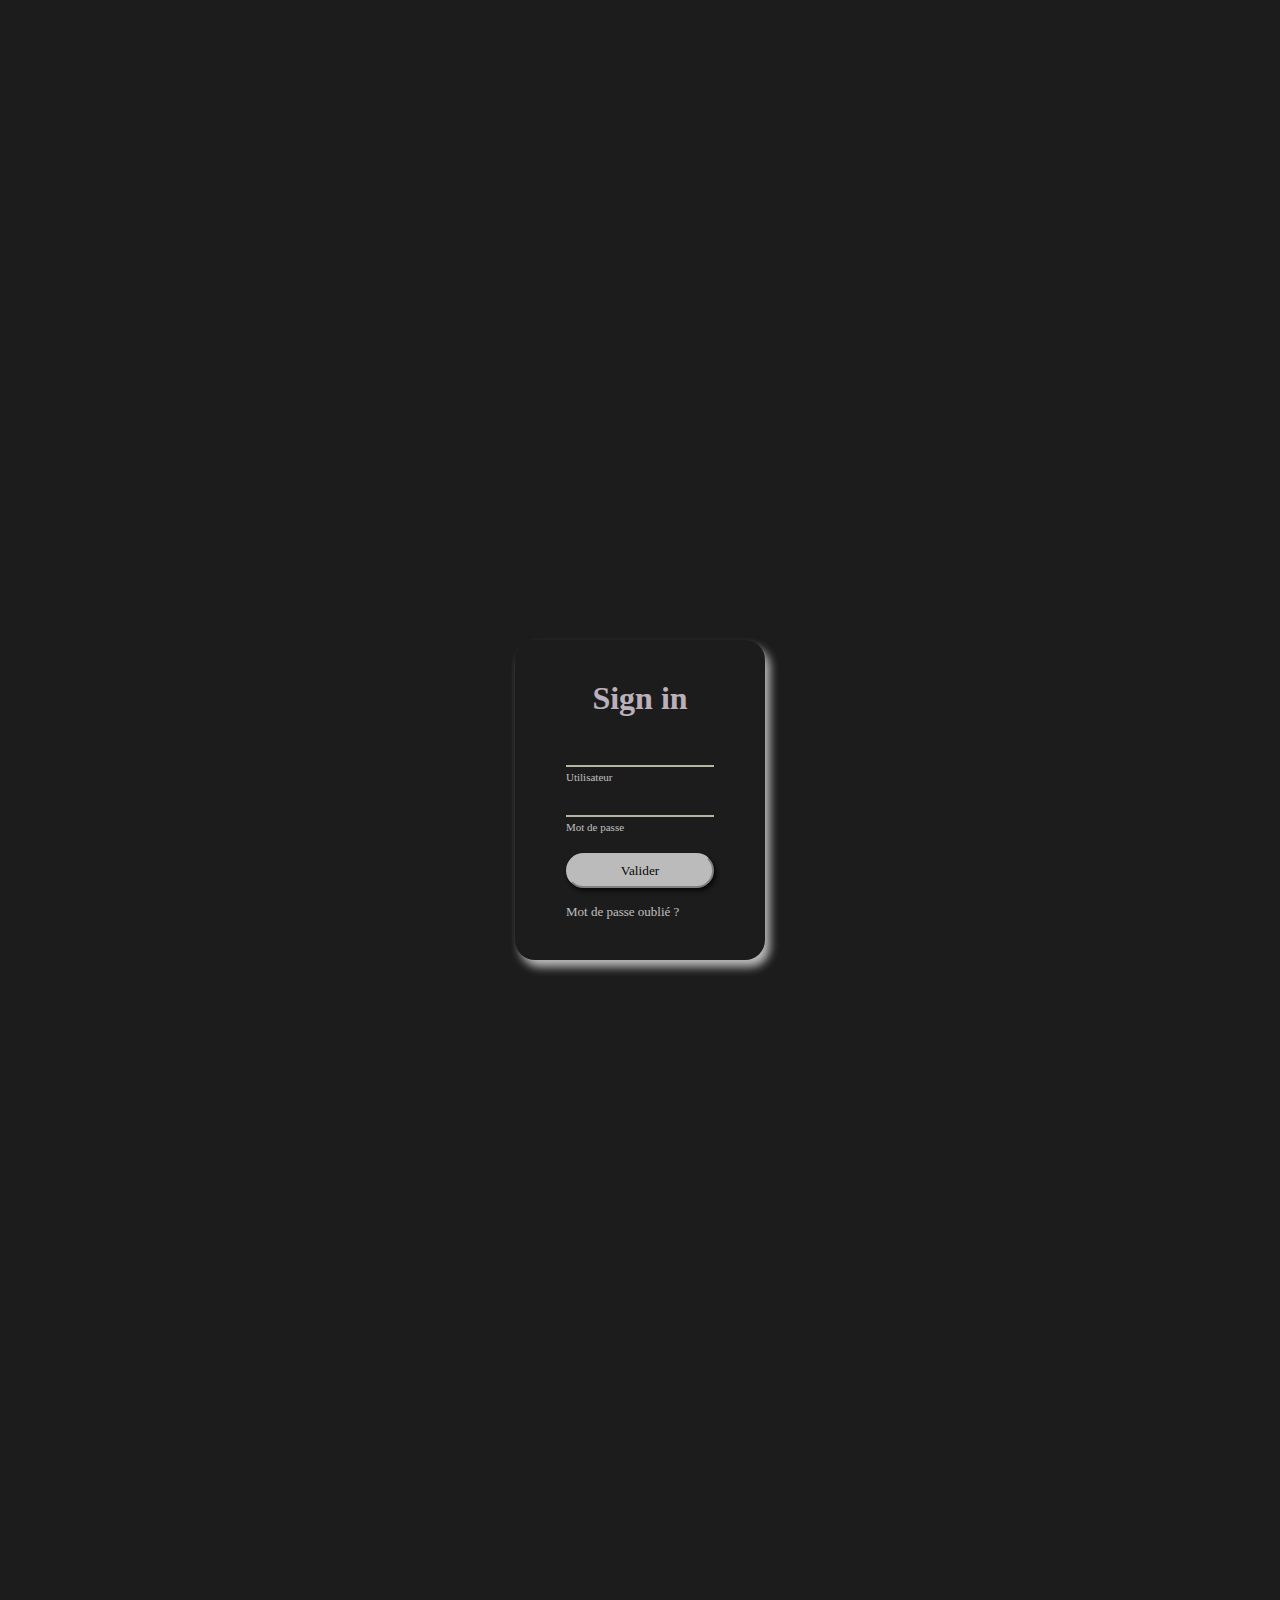
<file: acces.html>
<!DOCTYPE html>
<html lang="fr">
<head>
    <meta charset="utf-8">
    <title>Acces</title>
    <link href="formula.css" rel="stylesheet" >
</head>
<body>
    <section>
        <form method="get" action="formulaire.html">
            <h1>Sign in</h1> <br>
            <div class= "inputbox">
                
                <input type="email" name="mail" id="mail" required> <br>
                <label for="mail" ><span class = "user">Utilisateur</span</label>
            </div>
            <div class="inputbox">
                
                <input type="password" name="password" id="password" required><br>
                <label for="password"><span class = "mdp">Mot de passe</span></label><br>
            </div>
            <br>
            <button>Valider</button>
            <div class="Mot_de_passe_oublié ?">
                <br>
                <label for=" ">Mot de passe oublié ?</label>
            </div>
        </form>
    </section>
    
</body>
</html>
</file>
<file: formula.css>
body{
  display: flex;
  align-items: center;
  justify-content: center;
  min-height: 100em;
  background-color:#1c1c1c;
  background-position: center;
  background-size: cover;
  background-repeat: no-repeat;
  font-family: "Arial";
  color : rgb(3, 21, 8)
}
section{
  position:relative;
  max-width: 250px ;
  border-radius: 20px;
  display: flex;
  padding: 2rem 3rem;
  background-color: #0101011;
  box-shadow: 5px 7px 10px #fff;
  opacity: 0.7;
  height: 20em;
  border: 3px solid transparent;
}


.inputbox input{
  position: relative;
  background: transparent;
  width: 100%;
  height: 1.5em;
  border-top: 10em;
  border-left: 10em;
  border-right: 10em;
  border-color: beige;
  outline: none ;
  font-size: 1rem;
  padding: 20px 5px 10px ;
  color: black;
  transition: 0.5s;
  z-index: 10;
}
*{
  margin: 0;
  padding: 0;
  box-sizing: border-box;
  font-family: "poppins";
  align-items: center;
}
button{
  background-color: rgb(255, 255, 255, 1);
  border-radius: 2em;
  border-color: white;
  box-shadow: 2px 3px 4px rgba(0, 0, 0);
  width: 100%;
  height: 35px;
  font-family: Calibri ;
  cursor: pointer;
}
.Mot_de_passe_oublié{
  font-size: small;
  color: #fff;
}
.Mot_de_passe_oublié:hover{
  align-items: left;
  text-decoration: underline;
  font-family: Arial;
}
.inputbox input:focus{
  transform: translateY(-4px);
  padding: 10px 1px 20px ;
  border:none;
  background-color: #fff;

}
.mdp{
  font-size: 11px ;
  color: white;
  
}
.user{
  font-size: 11px ;
  font-family: "Poppins" ;
  color: white;
}
h1{
  color: #fff1ff;
  text-align: center;
}
section {
  animation: animate 6s linear infinite;
}

@keyframes animate {
  0% {
    border-color: transparent;
  }
  10% {
    border-color:brown;
  }
  25% {
    border-color: #45f3ff;
  }
  50% {
    border-color: #ff4545;
  }
  75% {
    border-color: #45ff45;
  }
  100% {
    border-color: #f3ff45;
  }
}
</file>
